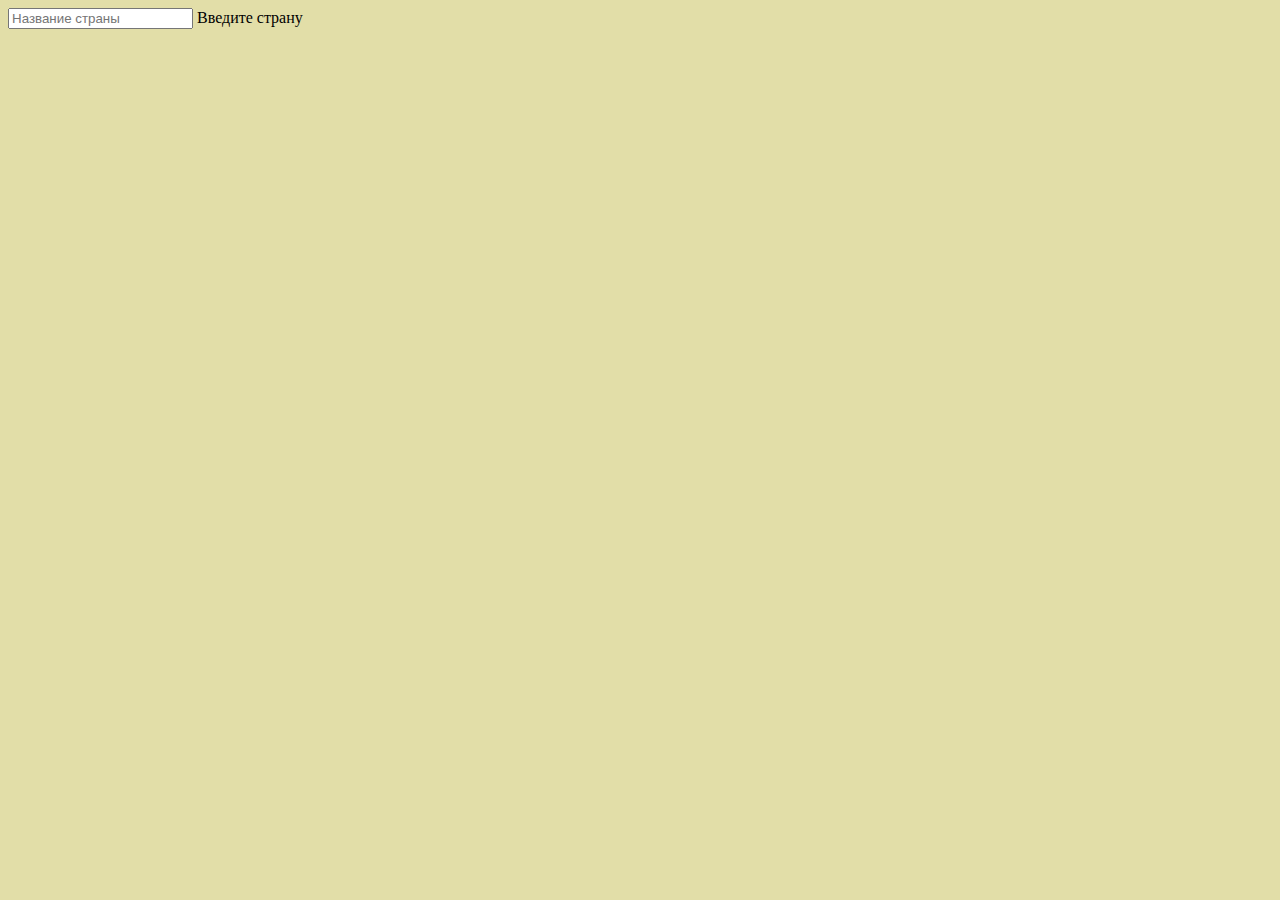
<file: index.html>
<!doctype html><html lang="en"><head><meta charset="UTF-8"><meta name="viewport" content="width=device-width,initial-scale=1"><meta http-equiv="X-UA-Compatible" content="ie=edge"><title>Homework 12</title><link href="vendors.2.0574d6e491766bc12668.css" rel="stylesheet"><link href="main.0.f77e11db7172702cc49f.css" rel="stylesheet"></head><body><input name="country" placeholder="Название страны" class="js-input"> <label for="country">Введите страну</label><ul class="js-countryList"></ul><script src="runtime.3c4283ca59e8321f4eda.js"></script><script src="vendors.7c0030ad5f02c148c012.js"></script><script src="main.7feef52082f6010fd4a7.js"></script></body></html>
</file>
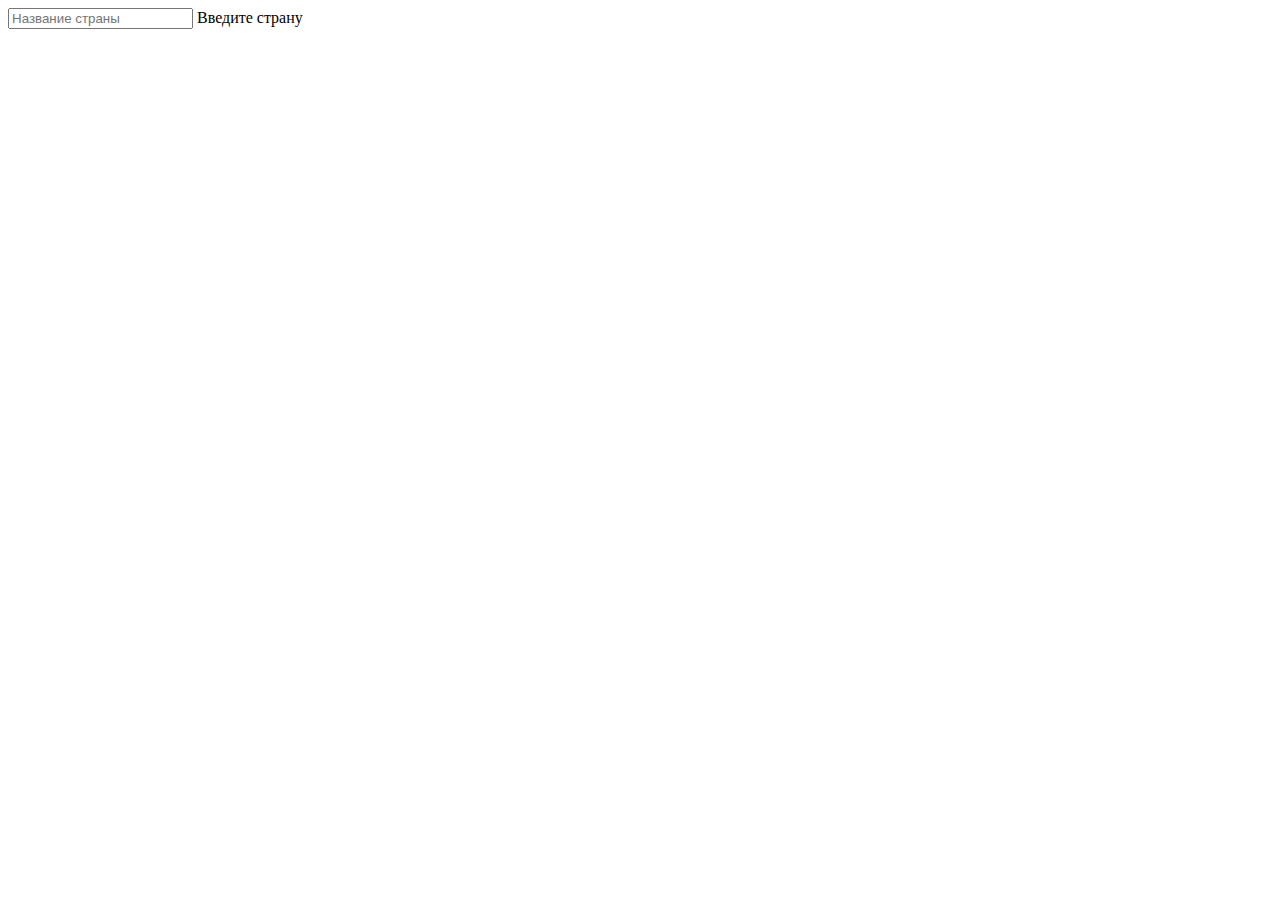
<file: src/index.html>
<!DOCTYPE html>
<html lang="en">
  <head>
    <meta charset="UTF-8" />
    <meta name="viewport" content="width=device-width, initial-scale=1.0" />
    <meta http-equiv="X-UA-Compatible" content="ie=edge" />
    <title>Homework 12</title>
  </head>
  <body>
    <input
      type="text"
      name="country"
      placeholder="Название страны"
      class="js-input"
    />
    <label for="country">Введите страну</label>
    <ul class="js-countryList"></ul>

  </body>
</html>
</file>
<file: vendors.2.0574d6e491766bc12668.css>
[ui-pnotify].ui-pnotify .brighttheme{border-radius:0}[ui-pnotify].ui-pnotify .brighttheme.ui-pnotify-container{padding:1.3rem}[ui-pnotify].ui-pnotify-with-icon .brighttheme .ui-pnotify-confirm,[ui-pnotify].ui-pnotify-with-icon .brighttheme .ui-pnotify-text,[ui-pnotify].ui-pnotify-with-icon .brighttheme .ui-pnotify-title{margin-left:1.8rem}[dir=rtl] [ui-pnotify].ui-pnotify-with-icon .brighttheme .ui-pnotify-confirm,[dir=rtl] [ui-pnotify].ui-pnotify-with-icon .brighttheme .ui-pnotify-text,[dir=rtl] [ui-pnotify].ui-pnotify-with-icon .brighttheme .ui-pnotify-title{margin-right:1.8rem;margin-left:0}[ui-pnotify].ui-pnotify .brighttheme .ui-pnotify-title{font-size:1.2rem;line-height:1.4rem;margin-top:-.2rem;margin-bottom:1rem}[ui-pnotify].ui-pnotify .brighttheme .ui-pnotify-text{font-size:1rem;line-height:1.2rem;margin-top:0}[ui-pnotify].ui-pnotify .brighttheme .ui-pnotify-icon{line-height:1}[ui-pnotify].ui-pnotify .brighttheme-notice{background-color:#ffffa2;border:0 solid #ff0}[ui-pnotify].ui-pnotify .brighttheme-notice div,[ui-pnotify].ui-pnotify .brighttheme-notice h4{color:#4f4f00}[ui-pnotify].ui-pnotify .brighttheme-info{background-color:#8fcedd;border:0 solid #0286a5}[ui-pnotify].ui-pnotify .brighttheme-info div,[ui-pnotify].ui-pnotify .brighttheme-info h4{color:#012831}[ui-pnotify].ui-pnotify .brighttheme-success{background-color:#aff29a;border:0 solid #35db00}[ui-pnotify].ui-pnotify .brighttheme-success div,[ui-pnotify].ui-pnotify .brighttheme-success h4{color:#104300}[ui-pnotify].ui-pnotify .brighttheme-error{background-color:#ffaba2;background-image:repeating-linear-gradient(135deg,transparent,transparent 35px,hsla(0,0%,100%,.3) 0,hsla(0,0%,100%,.3) 70px);border:0 solid #ff1800}[ui-pnotify].ui-pnotify .brighttheme-error div,[ui-pnotify].ui-pnotify .brighttheme-error h4{color:#4f0800}[ui-pnotify].ui-pnotify .brighttheme .ui-pnotify-closer,[ui-pnotify].ui-pnotify .brighttheme .ui-pnotify-sticker{font-size:1rem;line-height:1.2rem}[ui-pnotify].ui-pnotify .brighttheme-icon-closer,[ui-pnotify].ui-pnotify .brighttheme-icon-error,[ui-pnotify].ui-pnotify .brighttheme-icon-info,[ui-pnotify].ui-pnotify .brighttheme-icon-notice,[ui-pnotify].ui-pnotify .brighttheme-icon-sticker,[ui-pnotify].ui-pnotify .brighttheme-icon-success{position:relative;width:1rem;height:1rem;font-size:1rem;font-weight:700;line-height:1rem;font-family:Courier New,Courier,monospace;border-radius:50%}[ui-pnotify].ui-pnotify .brighttheme-icon-closer:after,[ui-pnotify].ui-pnotify .brighttheme-icon-info:after,[ui-pnotify].ui-pnotify .brighttheme-icon-notice:after,[ui-pnotify].ui-pnotify .brighttheme-icon-sticker:after,[ui-pnotify].ui-pnotify .brighttheme-icon-success:after{position:absolute;top:0;left:.2rem}[ui-pnotify].ui-pnotify .brighttheme-icon-notice{background-color:#2e2e00;color:#ffffa2}[ui-pnotify].ui-pnotify .brighttheme-icon-notice:after{content:"!"}[ui-pnotify].ui-pnotify .brighttheme-icon-info{background-color:#012831;color:#8fcedd}[ui-pnotify].ui-pnotify .brighttheme-icon-info:after{content:"i"}[ui-pnotify].ui-pnotify .brighttheme-icon-success{background-color:#104300;color:#aff29a}[ui-pnotify].ui-pnotify .brighttheme-icon-success:after{content:"\002713"}[ui-pnotify].ui-pnotify .brighttheme-icon-error{width:0;height:0;font-size:0;line-height:0;border-radius:0;border-left:.6rem solid transparent;border-right:.6rem solid transparent;border-bottom:1.2rem solid #2e0400;color:#ffaba2}[ui-pnotify].ui-pnotify .brighttheme-icon-error:after{position:absolute;top:.1rem;left:-.25rem;font-size:.9rem;font-weight:700;line-height:1.4rem;font-family:Courier New,Courier,monospace;content:"!"}[ui-pnotify].ui-pnotify .brighttheme-icon-closer,[ui-pnotify].ui-pnotify .brighttheme-icon-sticker{display:inline-block}[ui-pnotify].ui-pnotify .brighttheme-icon-closer:after{content:"\002715"}[ui-pnotify].ui-pnotify .brighttheme-icon-sticker:after{top:-1px;content:"\002016"}[ui-pnotify].ui-pnotify .brighttheme-icon-sticker.brighttheme-icon-stuck:after{content:"\00003E"}[ui-pnotify].ui-pnotify .brighttheme .ui-pnotify-confirm{margin-top:1rem}[ui-pnotify].ui-pnotify .brighttheme .ui-pnotify-prompt-bar{margin-bottom:1rem}[ui-pnotify].ui-pnotify .brighttheme .ui-pnotify-action-button{text-transform:uppercase;font-weight:700;padding:.4rem 1rem;border:none;background:0 0;cursor:pointer}[ui-pnotify].ui-pnotify .brighttheme-notice .ui-pnotify-action-button.brighttheme-primary{background-color:#ff0;color:#4f4f00}[ui-pnotify].ui-pnotify .brighttheme-info .ui-pnotify-action-button.brighttheme-primary{background-color:#0286a5;color:#012831}[ui-pnotify].ui-pnotify .brighttheme-success .ui-pnotify-action-button.brighttheme-primary{background-color:#35db00;color:#104300}[ui-pnotify].ui-pnotify .brighttheme-error .ui-pnotify-action-button.brighttheme-primary{background-color:#ff1800;color:#4f0800}
</file>
<file: main.0.f77e11db7172702cc49f.css>
html{box-sizing:border-box;width:100vw;overflow-x:hidden}*,:after,:before{box-sizing:inherit}body{background-color:#e2dea8}h2{text-align:center}div{margin:0 50px}.wrapper{display:flex;justify-content:center}
</file>
